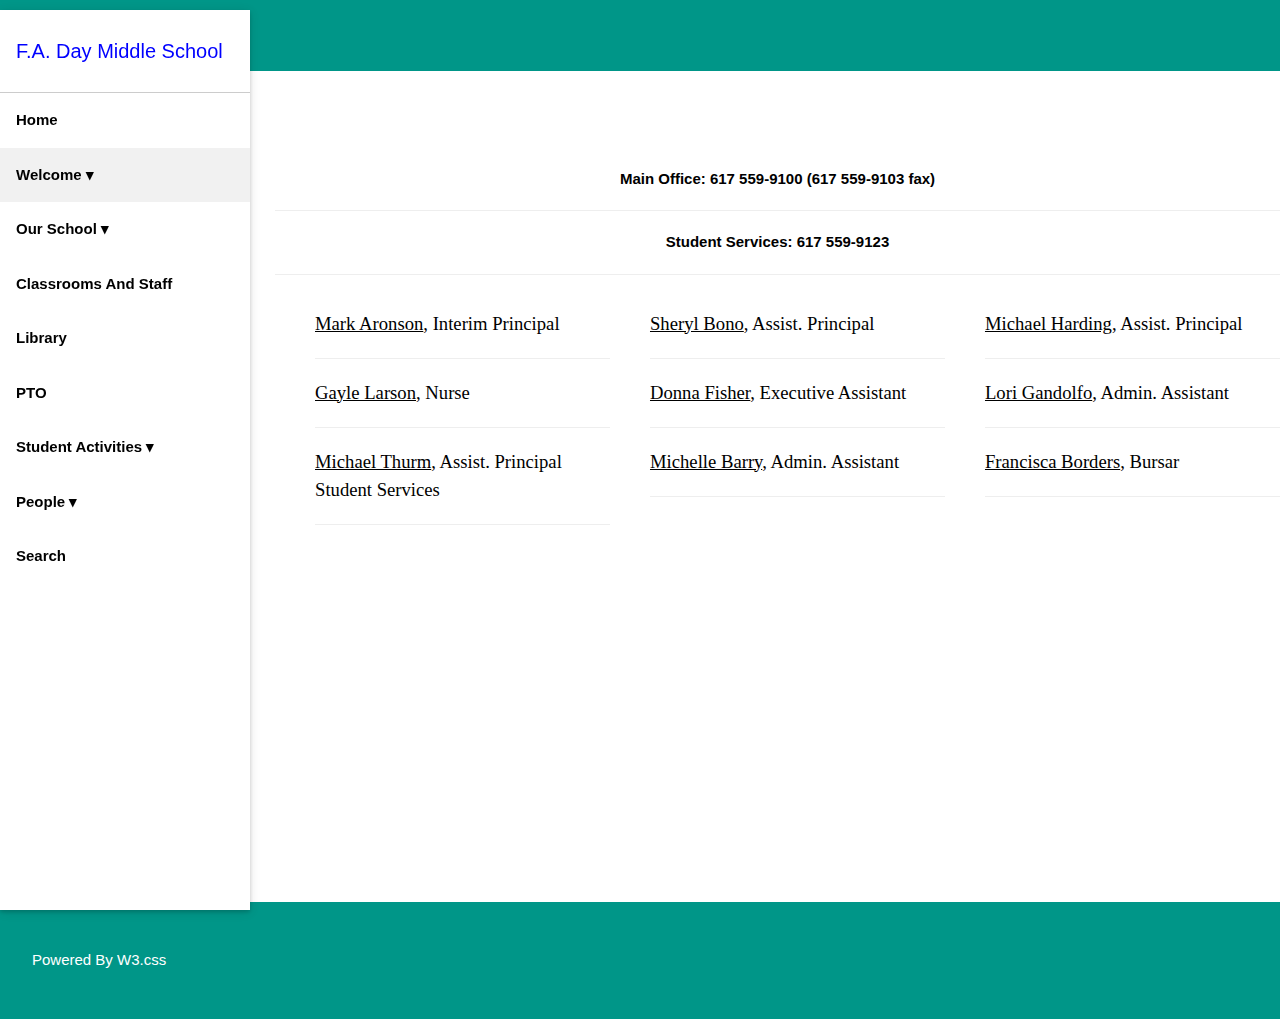
<file: admin.html>
<!DOCTYPE html>
<html>
<head>
<meta charset="UTF-8">
<title>Insert title here</title>
<meta name="viewport" content="width=device-width, initial-scale=1">
<link rel="stylesheet" href="w3.css">
<link rel="stylesheet" href="w3-theme-teal.css">

<link rel="stylesheet" type="text/css" href="style.css">


<style>
.w3-sidenav a {
	padding: 16px;
	font-weight: bold
}
</style>
<script src="day.js"></script>
</head>
<body>

	<nav class="w3-sidenav w3-collapse w3-white w3-animate-left w3-card-2"
		style="z-index: 3; width: 250px;" id="mySidenav">
		<a href="index.html" class="w3-border-bottom w3-large"><h4
				style="color: blue;">F.A. Day Middle School</h4></a> <a href="#"
			onclick="w3_close()"
			class="w3-text-teal w3-hide-large w3-closenav w3-large">Close
			&#10006</a> <a href="index.html" class=" w3-medium">Home</a>
		<div class="w3-accordion">
			<a onclick="myAccordion('demo')" href="javascript:void(0)"
				class="w3-light-grey">Welcome &#9662 </a>
			<div id="demo"
				class="w3-accordion-content w3-animate-left w3-padding">
				<a href="principal.html">From The Principal</a> <a
					class="w3-light-grey href="admin.html">Administration</a> <a
					href="back.html">Back To School Info</a>
			</div>
		</div>
		<div class="w3-accordion">
			<a style="text-decoration: none" onclick="myAccordion('demo2')"
				href="javascript:void(0)">Our School &#9662 </a>
			<div id="demo2"
				class="w3-accordion-content w3-animate-left w3-padding">
				<a style="text-decoration: none"
					href="http://www.newton.k12.ma.us/domain/761">School Profile</a> <a
					style="text-decoration: none"
					href="http://www.newton.k12.ma.us/domain/765">School
					Improvement Plan</a> <a style="text-decoration: none"
					href="http://www.newton.k12.ma.us/domain/766">Curriculum</a> <a
					style="text-decoration: none"
					href="http://www.newton.k12.ma.us/domain/767">Directions</a> <a
					style="text-decoration: none"
					href="http://www.newton.k12.ma.us/domain/770">EDCO</a> <a
					style="text-decoration: none"
					href="http://www.newton.k12.ma.us/Page/46">Calendars And
					Schedules</a> <a style="text-decoration: none"
					href="http://www.newton.k12.ma.us/domain/772">School Nurse</a> <a
					style="text-decoration: none"
					href="http://www.newton.k12.ma.us/domain/1174">Dissmissals And
					Drop-Offs</a>
			</div>
		</div>
		<a style="text-decoration: none"
			href="http://www.newton.k12.ma.us/domain/843">Classrooms And
			Staff</a> <a style="text-decoration: none"
			href="http://mslibraries.newton.k12.ma.us/faday">Library</a><a
			style="text-decoration: none"
			href="http://www.newton.k12.ma.us/domain/719">PTO</a>
		<div class="w3-accordion">
			<a style="text-decoration: none" onclick="myAccordion('demo3')"
				href="javascript:void(0)">Student Activities &#9662 </a>
			<div id="demo3"
				class="w3-accordion-content w3-animate-left w3-padding">
				<a style="text-decoration: none"
					href="http://www.newton.k12.ma.us/domain/853">Clubs</a> <a
					style="text-decoration: none"
					href="https://sites.google.com/a/newton.k12.ma.us/day-drama/">Drama</a>
				<a style="text-decoration: none"
					href="http://fadaysports.weebly.com/">Sports</a>
			</div>
		</div>
		<div class="w3-accordion">
			<a style="text-decoration: none" onclick="myAccordion('demo4')"
				href="javascript:void(0)">People &#9662 </a>
			<div id="demo4"
				class="w3-accordion-content w3-animate-left w3-padding">
				<a style="text-decoration: none"
					href="phttp://www.newton.k12.ma.us/Page/1326">Families</a> <a
					style="text-decoration: none"
					href="http://www.newton.k12.ma.us/Page/85">Staff</a> <a
					style="text-decoration: none"
					href="http://www.newton.k12.ma.us/Page/1328">Students</a> <a
					style="text-decoration: none"
					href="http://www.newton.k12.ma.us/Page/89">Community</a>
			</div>
		</div>
				<a
			style="text-decoration: none"
			href="Search.html">Search</a>
	</nav>

	<div class="w3-overlay w3-hide-large w3-animate-opacity"
		onclick="w3_close()" style="cursor: pointer" id="myOverlay"></div>



		<div id="myTop"
			class="w3-top w3-container w3-padding-16 w3-theme w3-large">
		<div class="w3-col m3"><div onclick="w3_open()"class="hi"class="fa fa-bars w3-opennav w3-hide-large w3-xlarge w3-margin-left w3-margin-right"></div>
<div onclick="w3_open()"class="hi"class="fa fa-bars w3-opennav w3-hide-large w3-xlarge w3-margin-left w3-margin-right"></div>
<div onclick="w3_open()"class="hi"class="fa fa-bars w3-opennav w3-hide-large w3-xlarge w3-margin-left w3-margin-right"></div></div>
		<span id="myIntro" class="w3-hide">F. A. Day Middle School</span>
	</div>
	<div class="w3-main" style="margin-left: 250px;">

		<div style="margin-top: 10px; margin-left: 25px;">
			<br>
			<br>
			<br>
			<br>
			<br> <br> <br>
			<div class="center">
				<b>Main Office: 617 559-9100 (617 559-9103 fax)</b>
				<hr>
				<b>Student Services: 617 559-9123</b>
				<hr>
			</div>
			<div class="w3-third">
				<ul>
					<li><span
						style="font-weight: normal; font-size: 14pt; font-family: 'Lucida Unicode';"><a
							href="mailto:mark_aronson@newton.k12.ma.us">Mark Aronson</a>,
							Interim Principal</span></li>
					<hr>
					<li><p>
							<a href="mailto:Gayle_Larson@newton.k12.ma.us"
								style="font-size: 14pt; font-family: 'Lucida Unicode';">Gayle
								Larson</a><span
								style="font-size: 14pt; font-family: 'Lucida Unicode';">,
								Nurse</span>
						</p></li>
					<hr>
					<li><p>
							<a href="mailto:michael_thurm@newton.k12.ma.usstyle="
								style="font-family: 'Lucida Unicode'; font-size: 14pt;">Michael
								Thurm</a><span
								style="font-size: 14pt; font-family: 'Lucida Unicode';">,
								Assist. Principal Student Services</span>
						</p></li>
					<hr>
				</ul>
			</div>
			<div class="w3-third">

				<ul>
					<li><p>
							<a href="mailto:Sheryl_Bono@newton.k12.ma.us"
								style="font-size: 14pt; font-family: 'Lucida Unicode';">Sheryl
								Bono</a><span
								style="font-size: 14pt; font-family: 'Lucida Unicode';">,
								Assist. Principal</span>
						</p></li>
					<hr>
					<li><span
						style="font-size: 14pt; font-family: 'Lucida Unicode';"><a
							href="mailto:Donna_Fisher@newton.k12.ma.us">Donna Fisher</a>,
							Executive Assistant</span></li>
					<hr>
					<li><p>
							<a href="mailto:Michelle_Barry@newton.k12.ma.us"
								style="font-size: 14pt; font-family: 'Lucida Unicode';">Michelle
								Barry</a><span
								style="font-size: 14pt; font-family: 'Lucida Unicode';">,
								Admin. Assistant</span>
						</p></li>
					<hr>
				</ul>
			</div>
			<div class="w3-third">
				<ul>
					<li><p>
							<a href="mailto:Michael_Harding@newton.k12.ma.us"
								style="font-size: 14pt; font-family: 'Lucida Unicode';">Michael
								Harding</a><span
								style="font-size: 14pt; font-family: 'Lucida Unicode';">,
								Assist. Principal</span>
						</p></li>
					<hr>
					<li><p>
							<a href="mailto:Lori_Gandolfo@newton.k12.ma.us"
								style="font-size: 14pt; font-family: 'Lucida Unicode';">Lori
								Gandolfo</a><span
								style="font-size: 14pt; font-family: 'Lucida Unicode';">,
								Admin. Assistant</span>
						</p></li>
					<hr>
					<li><p>
							<span style="font-size: 14pt; font-family: 'Lucida Unicode';"><a
								href="mailto:francisca_borders@newton.k12.ma.us">Francisca
									Borders</a>, Bursar</span>
						</p></li>
					<hr>
				</ul>
			</div>
		</div>

		<br>
		<br>
		<br>
		<br>
		<br>
		<br>
		<br>
		<br>
		<br>
		<br>
		<br>
		<br>
		<br>
		<br>
		<br>
		<br>
		<br>
		<br>
		<br>
		<br>
		<br>
		<br>
		<br>
		<br>
		<br>
		<br>
		<br>
	</div>
	<footer class="w3-container w3-theme w3-padding-32"
		style="padding-left: 32px">
		<p>Powered By W3.css</p>
	</footer>
	</div>

</body>
</html>
</file>
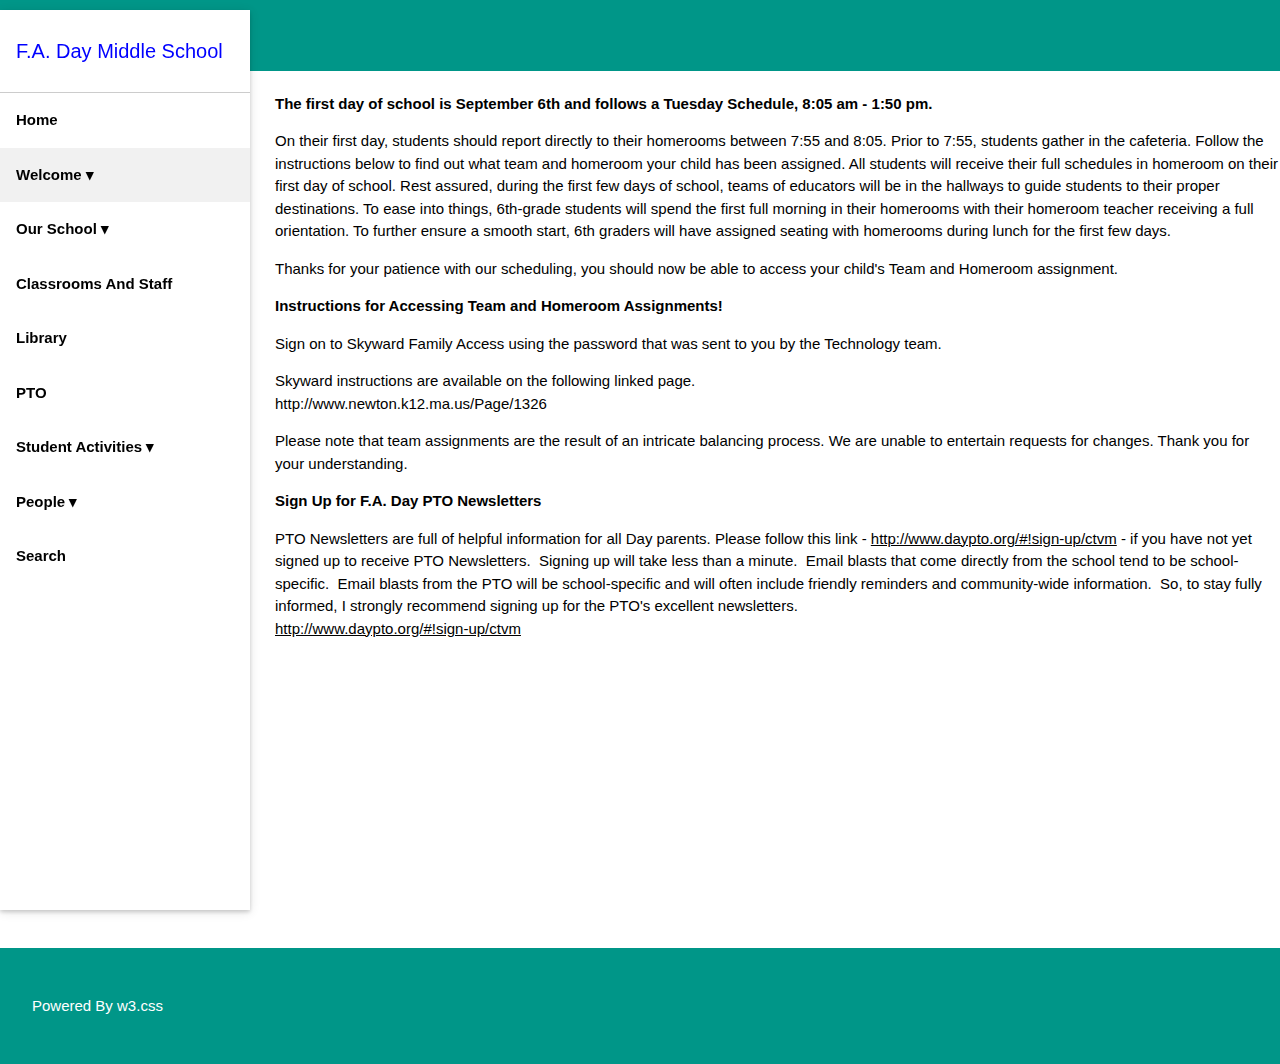
<file: back.html>
<!DOCTYPE html>
<html>
<head>
<meta charset="UTF-8">
<title>Back To School Info</title>
<meta name="viewport" content="width=device-width, initial-scale=1">
<link rel="stylesheet" href="w3.css">
<link rel="stylesheet"
	href="w3-theme-teal.css">

<link rel="stylesheet" type="text/css" href="style.css">


<style>
.w3-sidenav a {
	padding: 16px;
	font-weight: bold
}
</style>
<script src="day.js"></script>
</head>
<body>

	<nav class="w3-sidenav w3-collapse w3-white w3-animate-left w3-card-2"
		style="z-index: 3; width: 250px;" id="mySidenav">
		<a href="index.html" class="w3-border-bottom w3-large"><h4
				style="color: blue;">F.A. Day Middle School</h4></a> <a href="#"
			onclick="w3_close()"
			class="w3-text-teal w3-hide-large w3-closenav w3-large">Close &#10006</a> <a href="index.html"
			class=" w3-medium">Home</a>
		<div class="w3-accordion">
			<a onclick="myAccordion('demo')" class="w3-light-grey" href="javascript:void(0)">Welcome
				&#9662
			</a>
			<div id="demo"
				class="w3-accordion-content w3-animate-left w3-padding">
				<a href="principal.html">From The Principal</a> <a href="admin.html">Administration</a>
				<a href="back.html"class="w3-light-grey">Back To School Info</a>
			</div>
		</div>
		<div class="w3-accordion">
			<a style="text-decoration: none" onclick="myAccordion('demo2')"
				href="javascript:void(0)">Our School &#9662
			</a>
			<div id="demo2"
				class="w3-accordion-content w3-animate-left w3-padding">
				<a style="text-decoration: none"
					href="http://www.newton.k12.ma.us/domain/761">School Profile</a> <a
					style="text-decoration: none"
					href="http://www.newton.k12.ma.us/domain/765">School
					Improvement Plan</a> <a style="text-decoration: none"
					href="http://www.newton.k12.ma.us/domain/766">Curriculum</a> <a
					style="text-decoration: none"
					href="http://www.newton.k12.ma.us/domain/767">Directions</a> <a
					style="text-decoration: none"
					href="http://www.newton.k12.ma.us/domain/770">EDCO</a> <a
					style="text-decoration: none"
					href="http://www.newton.k12.ma.us/Page/46">Calendars And
					Schedules</a> <a style="text-decoration: none"
					href="http://www.newton.k12.ma.us/domain/772">School Nurse</a> <a
					style="text-decoration: none"
					href="http://www.newton.k12.ma.us/domain/1174">Dissmissals And
					Drop-Offs</a>
			</div>
		</div>
		<a style="text-decoration: none"
			href="http://www.newton.k12.ma.us/domain/843">Classrooms And
			Staff</a> <a style="text-decoration: none"
			href="http://mslibraries.newton.k12.ma.us/faday">Library</a><a
			style="text-decoration: none"
			href="http://www.newton.k12.ma.us/domain/719">PTO</a>
		<div class="w3-accordion">
			<a style="text-decoration: none" onclick="myAccordion('demo3')"
				href="javascript:void(0)">Student Activities &#9662
			</a>
			<div id="demo3"
				class="w3-accordion-content w3-animate-left w3-padding">
				<a style="text-decoration: none"
					href="http://www.newton.k12.ma.us/domain/853">Clubs</a> <a
					style="text-decoration: none"
					href="https://sites.google.com/a/newton.k12.ma.us/day-drama/">Drama</a>
				<a style="text-decoration: none"
					href="http://fadaysports.weebly.com/">Sports</a>
			</div>
		</div>
		<div class="w3-accordion">
			<a style="text-decoration: none" onclick="myAccordion('demo4')"
				href="javascript:void(0)">People &#9662
			</a>
			<div id="demo4"
				class="w3-accordion-content w3-animate-left w3-padding">
				<a style="text-decoration: none"
					href="phttp://www.newton.k12.ma.us/Page/1326">Families</a> <a
					style="text-decoration: none"
					href="http://www.newton.k12.ma.us/Page/85">Staff</a> <a
					style="text-decoration: none"
					href="http://www.newton.k12.ma.us/Page/1328">Students</a> <a
					style="text-decoration: none"
					href="http://www.newton.k12.ma.us/Page/89">Community</a>
			</div>
		</div>
				<a
			style="text-decoration: none"
			href="Search.html">Search</a>
	</nav>

	<div class="w3-overlay w3-hide-large w3-animate-opacity"
		onclick="w3_close()" style="cursor: pointer" id="myOverlay"></div>



		<div id="myTop"
			class="w3-top w3-container w3-padding-16 w3-theme w3-large">
		<div class="w3-col m3"><div onclick="w3_open()"class="hi"class="fa fa-bars w3-opennav w3-hide-large w3-xlarge w3-margin-left w3-margin-right"></div>
<div onclick="w3_open()"class="hi"class="fa fa-bars w3-opennav w3-hide-large w3-xlarge w3-margin-left w3-margin-right"></div>
<div onclick="w3_open()"class="hi"class="fa fa-bars w3-opennav w3-hide-large w3-xlarge w3-margin-left w3-margin-right"></div></div> <span id="myIntro" class="w3-hide">F.
				A. Day Middle School</span>
		</div>
	<div class="w3-main" style="margin-left: 250px;">

			<div style="margin-top: 10px; margin-left: 25px;">

				<br><br><br>
					<p>
						<strong>The first day of school is September 6th and
							follows a Tuesday Schedule, 8:05 am - 1:50 pm.</strong>
					</p>
					<p>On their first day, students should report directly to their
						homerooms between 7:55 and 8:05. Prior to 7:55, students gather in
						the cafeteria. Follow the instructions below to find out what team
						and homeroom your child has been assigned. All students will
						receive their full schedules in homeroom on their first day of
						school. Rest assured, during the first few days of school, teams
						of educators will be in the hallways to guide students to their
						proper destinations. To ease into things, 6th-grade students will
						spend the first full morning in their homerooms with their
						homeroom teacher receiving a full orientation. To further ensure a
						smooth start, 6th graders will have assigned seating with
						homerooms during lunch for the first few days.</p>
					<p>Thanks for your patience with our scheduling, you should now
						be able to access your child's Team and Homeroom assignment.</p>
					<p>
						<strong>Instructions for Accessing Team and Homeroom
							Assignments!</strong>
					</p>
					<p>Sign on to Skyward Family Access using the password that was
						sent to you by the Technology team.&nbsp;</p>
					<p>
						Skyward instructions are available on the following linked page.<br>http://www.newton.k12.ma.us/Page/1326
					</p>
					<p>Please note that team assignments are the result of an
						intricate balancing process. We are unable to entertain requests
						for changes. Thank you for your understanding.</p>
					<p>
						<strong>Sign Up for F.A. Day PTO Newsletters</strong>
					</p>
					<p>
						PTO Newsletters are full of helpful information for all Day
						parents.&nbsp;Please follow this link - <a
							href="
							http://www.daypto.org/#%21sign-up/ctvm">
							http://www.daypto.org/#!sign-up/ctvm</a> - if you have not yet
						signed&nbsp;up to receive PTO Newsletters.&nbsp;&nbsp;Signing up
						will take less than a minute. &nbsp;Email blasts that come
						directly from the school tend to be school-specific. &nbsp;Email
						blasts from the PTO will be school-specific&nbsp;and&nbsp;will
						often include friendly reminders and community-wide
						information.&nbsp;&nbsp;So, to stay fully informed, I strongly
						recommend signing up for the PTO's excellent newsletters.&nbsp;<br>
						<a href="
							http://www.daypto.org/#%21sign-up/ctvm">
							http://www.daypto.org/#!sign-up/ctvm</a>
					</p>
					<h3></h3><br> <br> <br> <br> <br> <br><br><br><br><br><br><br>
				<br>
			</div>






		</div>
		<footer class="w3-container w3-theme w3-padding-32"
			style="padding-left: 32px">
			<p>Powered By w3.css</p>		</footer>
	</div>

</body>
</html>
</file>
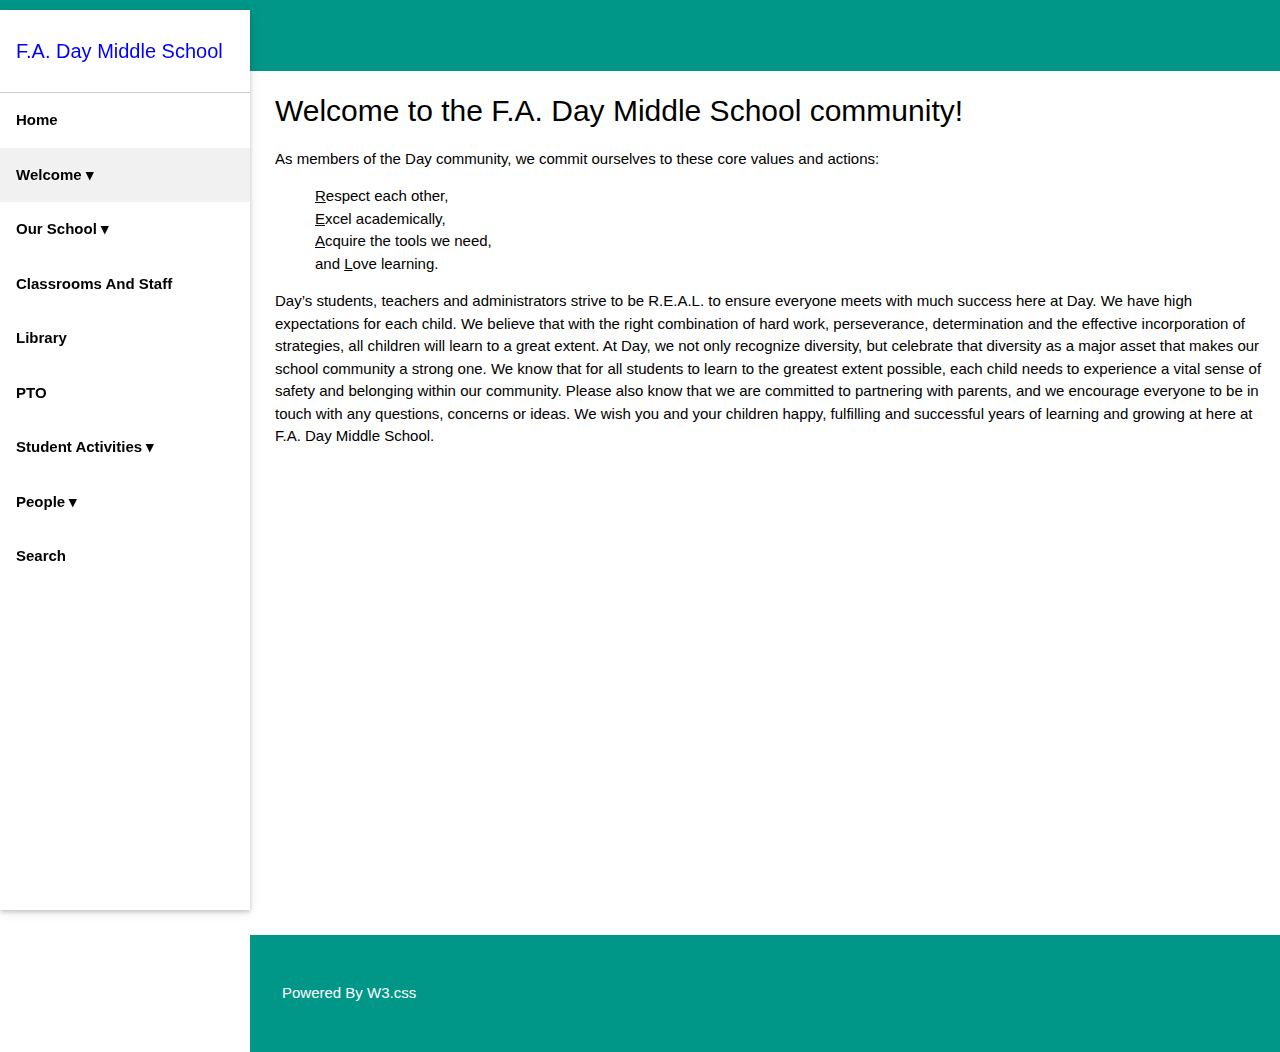
<file: principal.html>
<!DOCTYPE html>
<html>
<head>
<meta charset="UTF-8">
<title>From The Principal</title>
<meta name="viewport" content="width=device-width, initial-scale=1">
<link rel="stylesheet" href="w3.css">
<link rel="stylesheet" href="w3-theme-teal.css">

<link rel="stylesheet" type="text/css" href="style.css">


<style>
.w3-sidenav a {
	padding: 16px;
	font-weight: bold
}
</style>
<script src="day.js"></script>
</head>
<body>

	<nav class="w3-sidenav w3-collapse w3-white w3-animate-left w3-card-2"
		style="z-index: 3; width: 250px;" id="mySidenav">
		<a style="text-decoration: none" href="index.html"
			class="w3-border-bottom w3-large"><h4 style="color: blue;">F.A.
				Day Middle School</h4></a> <a href="#" onclick="w3_close()"
			class="w3-text-teal w3-hide-large w3-closenav w3-large">Close
			&#10006</a> <a href="index.html" class=" w3-medium">Home</a>
		<div class="w3-accordion">
			<a onclick="myAccordion('demo')" href="javascript:void(0)"
				class="w3-light-grey">Welcome &#9662 </a>
			<div id="demo"
				class="w3-accordion-content w3-animate-left w3-padding">
				<a href="principal.html" class="w3-light-grey">From The
					Principal</a> <a href="admin.html">Administration</a> <a
					href="back.html">Back To School Info</a>
			</div>
		</div>
		<div class="w3-accordion">
			<a style="text-decoration: none" onclick="myAccordion('demo2')"
				href="javascript:void(0)">Our School &#9662 </a>
			<div id="demo2"
				class="w3-accordion-content w3-animate-left w3-padding">
				<a style="text-decoration: none"
					href="http://www.newton.k12.ma.us/domain/761">School Profile</a> <a
					style="text-decoration: none"
					href="http://www.newton.k12.ma.us/domain/765">School
					Improvement Plan</a> <a style="text-decoration: none"
					href="http://www.newton.k12.ma.us/domain/766">Curriculum</a> <a
					style="text-decoration: none"
					href="http://www.newton.k12.ma.us/domain/767">Directions</a> <a
					style="text-decoration: none"
					href="http://www.newton.k12.ma.us/domain/770">EDCO</a> <a
					style="text-decoration: none"
					href="http://www.newton.k12.ma.us/Page/46">Calendars And
					Schedules</a> <a style="text-decoration: none"
					href="http://www.newton.k12.ma.us/domain/772">School Nurse</a> <a
					style="text-decoration: none"
					href="http://www.newton.k12.ma.us/domain/1174">Dissmissals And
					Drop-Offs</a>
			</div>
		</div>
		<a style="text-decoration: none"
			href="http://www.newton.k12.ma.us/domain/843">Classrooms And
			Staff</a> <a style="text-decoration: none"
			href="http://mslibraries.newton.k12.ma.us/faday">Library</a><a
			style="text-decoration: none"
			href="http://www.newton.k12.ma.us/domain/719">PTO</a>
		<div class="w3-accordion">
			<a style="text-decoration: none" onclick="myAccordion('demo3')"
				href="javascript:void(0)">Student Activities &#9662 </a>
			<div id="demo3"
				class="w3-accordion-content w3-animate-left w3-padding">
				<a style="text-decoration: none"
					href="http://www.newton.k12.ma.us/domain/853">Clubs</a> <a
					style="text-decoration: none"
					href="https://sites.google.com/a/newton.k12.ma.us/day-drama/">Drama</a>
				<a style="text-decoration: none"
					href="http://fadaysports.weebly.com/">Sports</a>
			</div>
		</div>
		<div class="w3-accordion">
			<a style="text-decoration: none" onclick="myAccordion('demo4')"
				href="javascript:void(0)">People &#9662 </a>
			<div id="demo4"
				class="w3-accordion-content w3-animate-left w3-padding">
				<a style="text-decoration: none"
					href="phttp://www.newton.k12.ma.us/Page/1326">Families</a> <a
					style="text-decoration: none"
					href="http://www.newton.k12.ma.us/Page/85">Staff</a> <a
					style="text-decoration: none"
					href="http://www.newton.k12.ma.us/Page/1328">Students</a> <a
					style="text-decoration: none"
					href="http://www.newton.k12.ma.us/Page/89">Community</a>
			</div>
		</div>
				<a
			style="text-decoration: none"
			href="Search.html">Search</a>
	</nav>

	<div class="w3-overlay w3-hide-large w3-animate-opacity"
		onclick="w3_close()" style="cursor: pointer" id="myOverlay"></div>


		<div id="myTop"
			class="w3-top w3-container w3-padding-16 w3-theme w3-large">
		<div class="w3-col m3"><div onclick="w3_open()"class="hi"class="fa fa-bars w3-opennav w3-hide-large w3-xlarge w3-margin-left w3-margin-right"></div>
<div onclick="w3_open()"class="hi"class="fa fa-bars w3-opennav w3-hide-large w3-xlarge w3-margin-left w3-margin-right"></div>
<div onclick="w3_open()"class="hi"class="fa fa-bars w3-opennav w3-hide-large w3-xlarge w3-margin-left w3-margin-right"></div></div>
		<span id="myIntro" class="w3-hide">From The Principal</span>
	</div>
	<div class="w3-main" style="margin-left: 250px;">

		<div>

			<div style="margin-top: 10px; margin-left: 25px;">
				<br>
				<br> <br> <span><h2>Welcome to the F.A. Day
						Middle School community! &nbsp;&nbsp;</h2>
					<p>As members of the Day community, we commit ourselves to
						these core values and actions:</p>
					<div>
						<ul>
							<li><u>R</u>espect each other,</li>
							<li><u>E</u>xcel academically,</li>
							<li><u>A</u>cquire the tools we need,</li>
							<li>and <u>L</u>ove learning.
							</li>
						</ul>
					</div>
					<p>Day’s students, teachers and administrators strive to be
						R.E.A.L. to ensure everyone meets with much success here at Day.
						We have high expectations for each child. We believe that with the
						right combination of hard work, perseverance, determination and
						the effective incorporation of strategies, all children will learn
						to a great extent. At Day, we not only recognize diversity, but
						celebrate that diversity as a major asset that makes our school
						community a strong one. We know that for all students to learn to
						the greatest extent possible, each child needs to experience a
						vital sense of safety and belonging within our community. Please
						also know that we are committed to partnering with parents, and we
						encourage everyone to be in touch with any questions, concerns or
						ideas. We wish you and your children happy, fulfilling and
						successful years of learning and growing at here at F.A. Day
						Middle School.</p></span><br> <br> <br> <br> <br> <br>
				<br> <br> <br> <br> <br> <br> <br>
				<br> <br> <br> <br> <br> <br> <br>
				<br>
			</div>


		</div>
		<footer class="w3-container w3-theme w3-padding-32"
			style="padding-left: 32px">
			<p>Powered By W3.css</p>
		</footer>
	</div>
</body>
</html>
</file>
<file: w3-theme-teal.css>
.w3-theme-l5 {color:#000 !important; background-color:#e9fffd !important}
.w3-theme-l4 {color:#000 !important; background-color:#b7fff8 !important}
.w3-theme-l3 {color:#000 !important; background-color:#6efff1 !important}
.w3-theme-l2 {color:#000 !important; background-color:#26ffe9 !important}
.w3-theme-l1 {color:#fff !important; background-color:#00dcc6 !important}
.w3-theme-d1 {color:#fff !important; background-color:#008578 !important}
.w3-theme-d2 {color:#fff !important; background-color:#00766a !important}
.w3-theme-d3 {color:#fff !important; background-color:#00685d !important}
.w3-theme-d4 {color:#fff !important; background-color:#005950 !important}
.w3-theme-d5 {color:#fff !important; background-color:#004a43 !important}

.w3-theme-light {color:#000 !important; background-color:#e9fffd !important}
.w3-theme-dark {color:#fff !important; background-color:#004a43 !important}
.w3-theme-action {color:#fff !important; background-color:#004a43 !important}

.w3-theme {color:#fff !important; background-color:#009688 !important}
.w3-text-theme {color:#009688 !important}
.w3-border-theme {border-color:#009688 !important}

.w3-hover-theme:hover {color:#fff !important; background-color:#009688 !important}
.w3-hover-text-theme:hover {color:#009688 !important}
.w3-hover-border-theme:hover {border-color:#009688 !important}
</file>
<file: style.css>
@import url(font-awesome.min.css);
.header {
	background-image: url("faday.jpg");
	background-repeat: no-repeat;
	background-size: cover;
}

In all of the elements that are in the column (so in my case, the images
	), I included in their CSS:
div>ul>li>a>img {
	position: absolute;
	left: 0;
	right: 0;
	margin-left: auto;
	margin-right: auto;
}

/* GroupEnd */
.center {
	text-align: center;
}
div.hi { 
    width: 35px;
    height: 5px;
	border-radius: 5px;
    margin: 6px 0;
    background-color: white;
}
ul>li>a {
	text-decoration: none;
}

div.center {
	text-align: center;
}

hr {
	color: black;
}

ul {
	list-style: none;
}



ul>li {
	list-style: none;
}

.nav {
	font-size: 18px;
	display: inline-block;
	width: 100%;
	height: auto;
	background-color: #3b3b3b;
	overflow: auto;
	text-align: center;
	font-family: Montserrat, sans-serif;
	background: #333333;
}

.nav a {
	color: white;
	margin: 1%;
	text-align: center;
}

#header {
	background-image: url("faday.jpg");
	background-repeat: no-repeat;
	background-position: center;
	text-align: center;
	color: #c0c0c0;
	background-size: cover;
	padding: 20%;
}

#margin {
	margin-top: 9%;
	margin-bottom: 8%;
}

#fall {
	margin-top: 3.75em;
	background-image: url("bird.jpg");
	background-repeat: no-repeat;
	background-position: center;
	background-size: cover;
	padding: 30%;
}

#me {
	margin-top: 3.75em;
	background-image: url("me.jpg");
	background-repeat: no-repeat;
	background-position: center;
	background-size: cover;
	padding: 30%;
}

#lake {
	margin-top: .25em;
	background-image: url("tree.jpg");
	background-repeat: no-repeat;
	background-position: center;
	background-size: cover;
	padding: 30%;
}

#cliff {
	background-image: url("cliff.jpg");
	background-repeat: no-repeat;
	background-position: center;
	background-size: cover;
	padding: 15%;
	margin-top: .25em;
	border-top: 1.5em solid white;
}

#falls {
	margin-top: .25em;
	background-image: url("falls.jpg");
	background-repeat: no-repeat;
	background-position: center;
	background-size: cover;
	padding: 30%;
}

#flower {
	margin-top: 3.75em;
	background-image: url("lake.jpg");
	background-repeat: no-repeat;
	background-position: center;
	background-size: cover;
	image-orientation: from-image;
	padding-top: 128.5%;
}

.margin {
	margin-top: 13%;
	margin-bottom: 12%;
}

.center {
	text-align: center;
}

#cssmenu, #cssmenu ul, #cssmenu ul li, #cssmenu ul li a, #cssmenu {
	margin: 0;
	padding: 0;
	border: 0;
	list-style: none;
	line-height: 1;
	display: block;
	position: relative;
	-webkit-box-sizing: border-box;
	-moz-box-sizing: border-box;
	box-sizing: border-box;
}

#cssmenu {
	font-family: Montserrat, sans-serif;
	background: #333333;
	position: fixed;
	top: 0;
	width: 100%;
	color: #ffffff;
	height: 45px;
	text-align: center;
}

#cssmenu>ul>li {
	float: left;
}

#cssmenu>ul>li>a {
	padding: 17px;
	font-size: 12px;
	letter-spacing: 1px;
	text-decoration: none;
	color: #dddddd;
	font-weight: 700;
	text-transform: uppercase;
}

.hi: a {
	color: #dddddd;
}

#cssmenu>ul>li:hover>a {
	color: #ffffff;
	text-decoration: underline;
	background-color: #111111;
}

.active {
	color: #ffffff;
	text-decoration: underline;
}

#art {
	background-image: url("lakerock.jpeg");
	background-repeat: no-repeat;
	background-position: center;
	text-align: center;
	color: #c0c0c0;
	background-size: cover;
	padding: 10%;
	border: .5em solid white;
}

#bio {
	background-image: url("me.jpg");
	background-repeat: no-repeat;
	background-position: center;
	text-align: center;
	color: #c0c0c0;
	background-size: cover;
	background-position: center;
	padding: 10%;
	border: .5em solid white;
}

#biotext {
	font-size: 2em;
	font-family: Montserrat, sans-serif;
	margin-top: 2.5em;
}

.white {
	backgrounf-color: white;
}

.black {background-color ="black"
	
}
</file>
